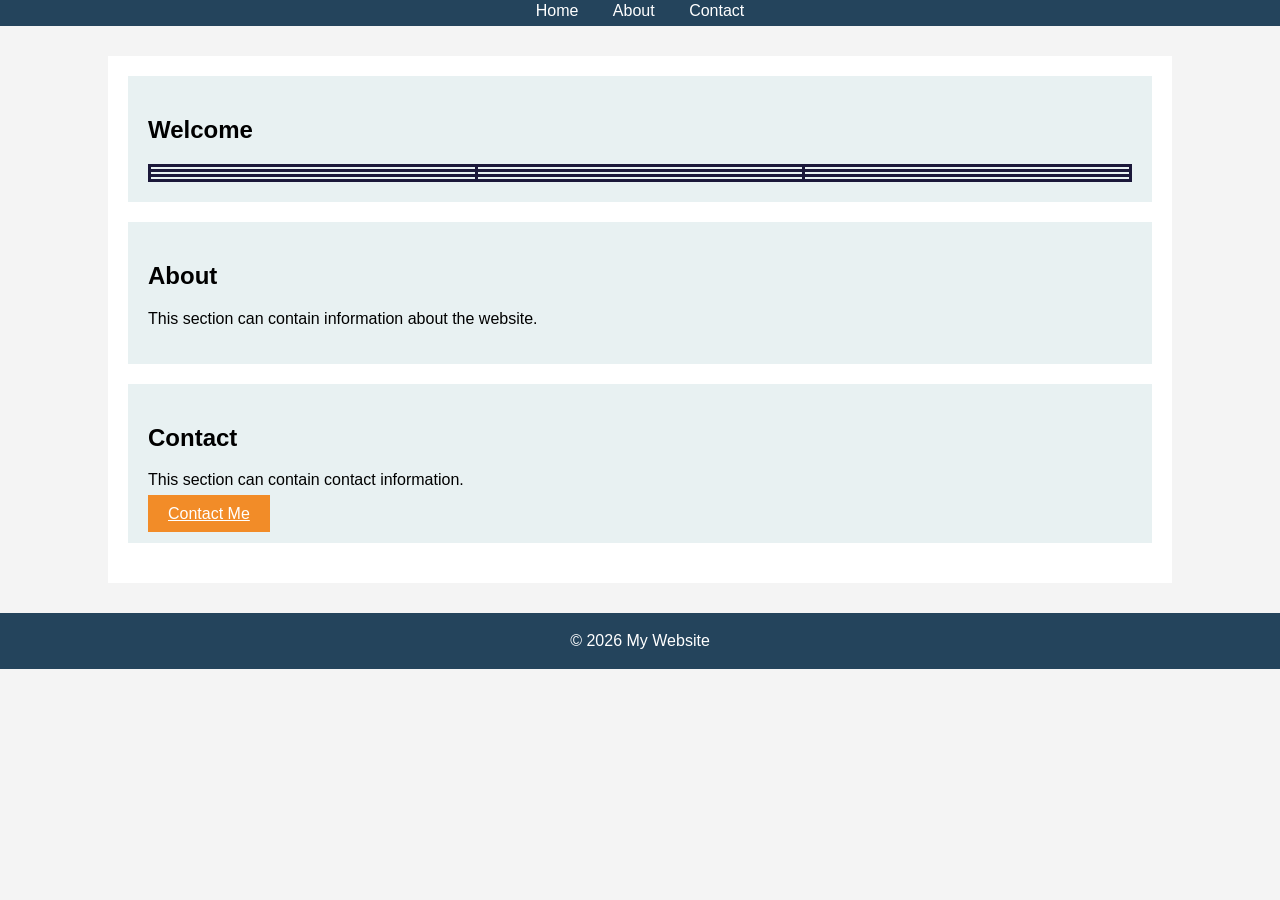
<file: index.html>
<!DOCTYPE html>
<html lang="en">
<!--
    Project:
    Programmer:
    LMD:
-->
<head>
   
 
 
   <link rel="icon" type="image/x-icon" href="./favicon.ico?v=2">
    <meta charset="UTF-8">
    <meta name="viewport" content="width=device-width, initial-scale=1.0">
 
    <title>My ePortfolio</title>
 
    <link rel="stylesheet" href="style.css">
</head>
 
<body>
<!--
    removing the header as it is not required
    <header>
        <h1>My Website</h1>
    </header>
-->
   
      <nav class="desktopMenu">
        <a href="index.html">Home</a>
        <a href="pages/about.html">About</a>
        <a href="pages/contact.html">Contact</a>
    </nav>
 
    <nav class="mobileMenu">
    </nav>
 
    <main>
 
       <section id="welcome">
            <h1>Welcome</h1>
           
            <table> 
                <tr><td><td><td></td></td></td></tr>
                <tr><td></td><td></td><td></td></tr>
                <tr><td></td><td></td><td></td></tr>

        
            </table>
        </section>
 
        <section id="about">
            <h2>About</h2>
            <p>This section can contain information about the website.</p>
        </section>
 
        <section id="contact">
            <h2>Contact</h2>
            <p>This section can contain contact information.</p>
            <a class="cta" href="#">Contact Me</a>
        </section>
 
    </main>
 
    <footer>
        <p>&copy; 2026 My Website</p>
    </footer>
 
    <script src="script.js"></script>
 
</body>
 
</html>
</file>
<file: style.css>
/*
project:
programmer:
LMD:
*/
/*
=================================================
copied code
nav {
  background: #333;
 
  ul {
  list-style: none;
  }
 
  li {
  display: inline-block;
  }
 
  a {
  color: white;
  text-decoration: none
 
    &:hover {  
    text-decoration: underline;  
    }  
 
   }
}
=================================================
*/
:root {
--primary:#f4f4f4; /*variable for the 60% color*/
--secondary:#24445c; /*variable for the 30% color for headers and footers and section headings*/
--accent:#f28c28; /*variable for the 10% color : links and buttons*/
}
 
body {
    margin: 0;
    font-family: Arial, sans-serif;
    background-color: var(--primary);
}
 
header {
    background-color: #24445c;
    color: white;
    text-align: center;
    padding: 20px;
}

span{
 
color:blue;
font-size: 30px;
 
 
}

table {
  border: 3px solid #d13434;
  font-family: arial, sans-serif;
  border-collapse: collapse;
  width: 100%;
}

td {
  border: 3px solid #1b183a;
 
}
 
 
nav {
    background-color: var(--secondary);
    text-align: center;
    padding: 2px 20px;
    a:hover{
    background-color: red;
    color:aqua
}

}
 
nav a {
    margin-top: 40px;
    color: white;
    text-decoration: none;
    margin: 15px;
}
 
 
main {
    width: 80%;
    margin: 30px auto;
    background-color: white;
    padding: 20px;
}
 
section {
   
    background-color: #e8f1f2;
    margin-bottom: 20px;
    padding: 20px;
}
 
.cta{
 
background-color: var(--accent);
color:white;
padding: 10px 20px;

}

.cta:hover{
    background-color: yellow;
    font-size: xx-large;
    color: green;
}




 
footer {
    background-color: var(--secondary);
    color: white;
    text-align: center;
    padding: 3px;
}
</file>
